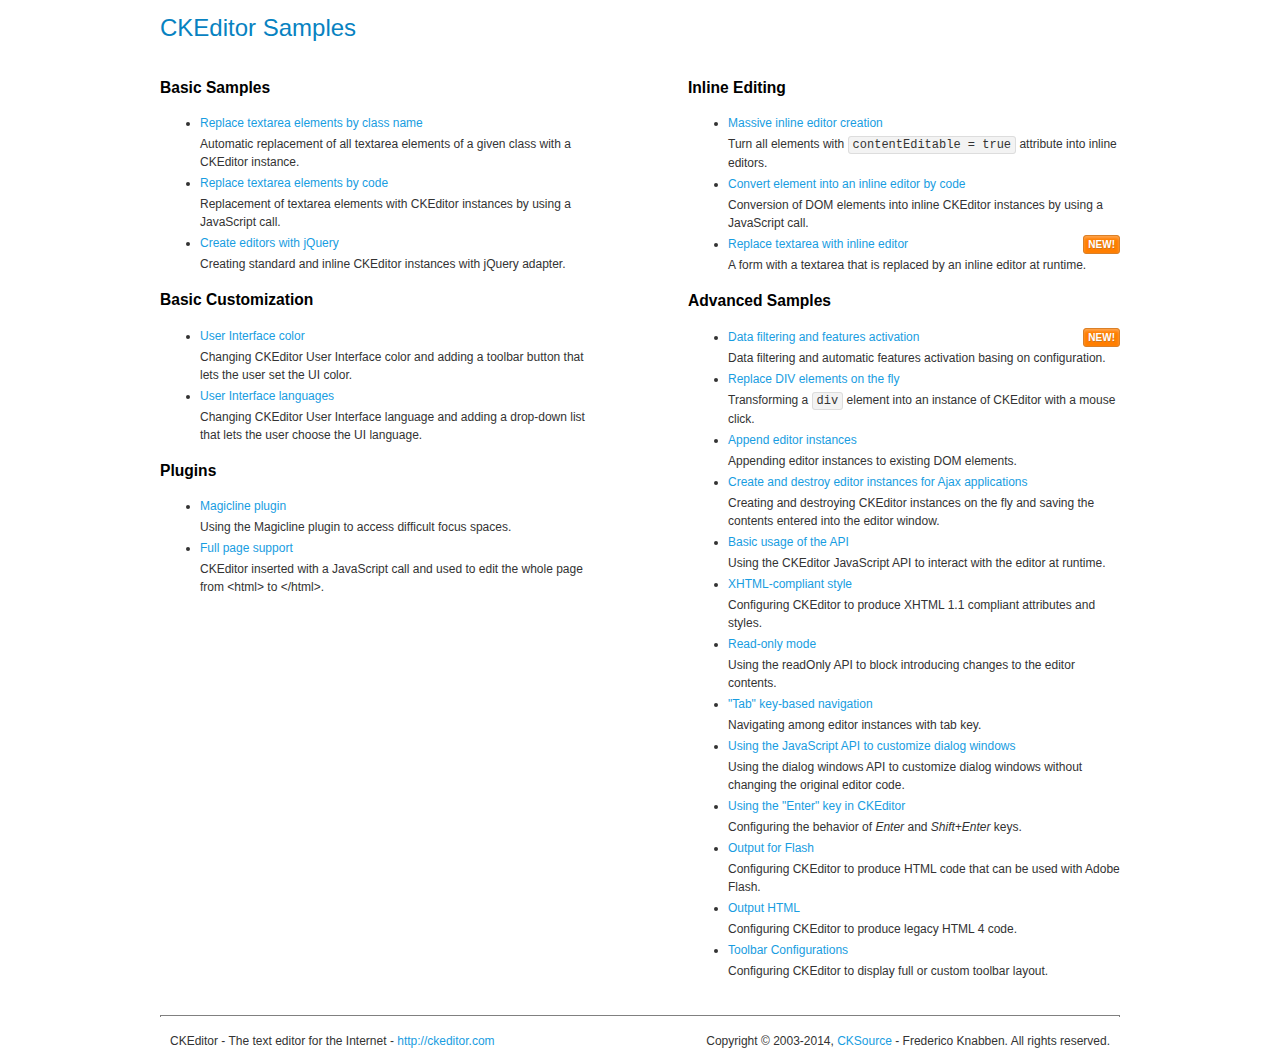
<file: static/ckeditor/samples/index.html>
<!DOCTYPE html>
<!--
Copyright (c) 2003-2014, CKSource - Frederico Knabben. All rights reserved.
For licensing, see LICENSE.md or http://ckeditor.com/license
-->
<html>
<head>
	<meta charset="utf-8">
	<title>CKEditor Samples</title>
	<link rel="stylesheet" href="sample.css">
</head>
<body>
	<h1 class="samples">
		CKEditor Samples
	</h1>
	<div class="twoColumns">
		<div class="twoColumnsLeft">
			<h2 class="samples">
				Basic Samples
			</h2>
			<dl class="samples">
				<dt><a class="samples" href="replacebyclass.html">Replace textarea elements by class name</a></dt>
				<dd>Automatic replacement of all textarea elements of a given class with a CKEditor instance.</dd>

				<dt><a class="samples" href="replacebycode.html">Replace textarea elements by code</a></dt>
				<dd>Replacement of textarea elements with CKEditor instances by using a JavaScript call.</dd>

				<dt><a class="samples" href="jquery.html">Create editors with jQuery</a></dt>
				<dd>Creating standard and inline CKEditor instances with jQuery adapter.</dd>
			</dl>

			<h2 class="samples">
				Basic Customization
			</h2>
			<dl class="samples">
				<dt><a class="samples" href="uicolor.html">User Interface color</a></dt>
				<dd>Changing CKEditor User Interface color and adding a toolbar button that lets the user set the UI color.</dd>

				<dt><a class="samples" href="uilanguages.html">User Interface languages</a></dt>
				<dd>Changing CKEditor User Interface language and adding a drop-down list that lets the user choose the UI language.</dd>
			</dl>


			<h2 class="samples">Plugins</h2>
<dl class="samples">
<dt><a class="samples" href="plugins/magicline/magicline.html">Magicline plugin</a></dt>
<dd>Using the Magicline plugin to access difficult focus spaces.</dd>

<dt><a class="samples" href="plugins/wysiwygarea/fullpage.html">Full page support</a></dt>
<dd>CKEditor inserted with a JavaScript call and used to edit the whole page from &lt;html&gt; to &lt;/html&gt;.</dd>
</dl>
		</div>
		<div class="twoColumnsRight">
			<h2 class="samples">
				Inline Editing
			</h2>
			<dl class="samples">
				<dt><a class="samples" href="inlineall.html">Massive inline editor creation</a></dt>
				<dd>Turn all elements with <code>contentEditable = true</code> attribute into inline editors.</dd>

				<dt><a class="samples" href="inlinebycode.html">Convert element into an inline editor by code</a></dt>
				<dd>Conversion of DOM elements into inline CKEditor instances by using a JavaScript call.</dd>

				<dt><a class="samples" href="inlinetextarea.html">Replace textarea with inline editor</a> <span class="new">New!</span></dt>
				<dd>A form with a textarea that is replaced by an inline editor at runtime.</dd>

				
			</dl>

			<h2 class="samples">
				Advanced Samples
			</h2>
			<dl class="samples">
				<dt><a class="samples" href="datafiltering.html">Data filtering and features activation</a> <span class="new">New!</span></dt>
				<dd>Data filtering and automatic features activation basing on configuration.</dd>

				<dt><a class="samples" href="divreplace.html">Replace DIV elements on the fly</a></dt>
				<dd>Transforming a <code>div</code> element into an instance of CKEditor with a mouse click.</dd>

				<dt><a class="samples" href="appendto.html">Append editor instances</a></dt>
				<dd>Appending editor instances to existing DOM elements.</dd>

				<dt><a class="samples" href="ajax.html">Create and destroy editor instances for Ajax applications</a></dt>
				<dd>Creating and destroying CKEditor instances on the fly and saving the contents entered into the editor window.</dd>

				<dt><a class="samples" href="api.html">Basic usage of the API</a></dt>
				<dd>Using the CKEditor JavaScript API to interact with the editor at runtime.</dd>

				<dt><a class="samples" href="xhtmlstyle.html">XHTML-compliant style</a></dt>
				<dd>Configuring CKEditor to produce XHTML 1.1 compliant attributes and styles.</dd>

				<dt><a class="samples" href="readonly.html">Read-only mode</a></dt>
				<dd>Using the readOnly API to block introducing changes to the editor contents.</dd>

				<dt><a class="samples" href="tabindex.html">"Tab" key-based navigation</a></dt>
				<dd>Navigating among editor instances with tab key.</dd>


				
<dt><a class="samples" href="plugins/dialog/dialog.html">Using the JavaScript API to customize dialog windows</a></dt>
<dd>Using the dialog windows API to customize dialog windows without changing the original editor code.</dd>

<dt><a class="samples" href="plugins/enterkey/enterkey.html">Using the &quot;Enter&quot; key in CKEditor</a></dt>
<dd>Configuring the behavior of <em>Enter</em> and <em>Shift+Enter</em> keys.</dd>

<dt><a class="samples" href="plugins/htmlwriter/outputforflash.html">Output for Flash</a></dt>
<dd>Configuring CKEditor to produce HTML code that can be used with Adobe Flash.</dd>

<dt><a class="samples" href="plugins/htmlwriter/outputhtml.html">Output HTML</a></dt>
<dd>Configuring CKEditor to produce legacy HTML 4 code.</dd>

<dt><a class="samples" href="plugins/toolbar/toolbar.html">Toolbar Configurations</a></dt>
<dd>Configuring CKEditor to display full or custom toolbar layout.</dd>

			</dl>
		</div>
	</div>
	<div id="footer">
		<hr>
		<p>
			CKEditor - The text editor for the Internet - <a class="samples" href="http://ckeditor.com/">http://ckeditor.com</a>
		</p>
		<p id="copy">
			Copyright &copy; 2003-2014, <a class="samples" href="http://cksource.com/">CKSource</a> - Frederico Knabben. All rights reserved.
		</p>
	</div>
</body>
</html>
</file>
<file: static/ckeditor/samples/sample.css>
/*
Copyright (c) 2003-2014, CKSource - Frederico Knabben. All rights reserved.
For licensing, see LICENSE.md or http://ckeditor.com/license
*/

html, body, h1, h2, h3, h4, h5, h6, div, span, blockquote, p, address, form, fieldset, img, ul, ol, dl, dt, dd, li, hr, table, td, th, strong, em, sup, sub, dfn, ins, del, q, cite, var, samp, code, kbd, tt, pre
{
	line-height: 1.5;
}

body
{
	padding: 10px 30px;
}

input, textarea, select, option, optgroup, button, td, th
{
	font-size: 100%;
}

pre
{
	-moz-tab-size: 4;
	-o-tab-size: 4;
	-webkit-tab-size: 4;
	tab-size: 4;
}

pre, code, kbd, samp, tt
{
	font-family: monospace,monospace;
	font-size: 1em;
}

body {
	width: 960px;
	margin: 0 auto;
}

code
{
	background: #f3f3f3;
	border: 1px solid #ddd;
	padding: 1px 4px;

	-moz-border-radius: 3px;
	-webkit-border-radius: 3px;
	border-radius: 3px;
}

abbr
{
	border-bottom: 1px dotted #555;
	cursor: pointer;
}

.new, .beta
{
	text-transform: uppercase;
	font-size: 10px;
	font-weight: bold;
	padding: 1px 4px;
	margin: 0 0 0 5px;
	color: #fff;
	float: right;

	-moz-border-radius: 3px;
	-webkit-border-radius: 3px;
	border-radius: 3px;
}

.new
{
	background: #FF7E00;
	border: 1px solid #DA8028;
	text-shadow: 0 1px 0 #C97626;

	-moz-box-shadow: 0 2px 3px 0 #FFA54E inset;
	-webkit-box-shadow: 0 2px 3px 0 #FFA54E inset;
	box-shadow: 0 2px 3px 0 #FFA54E inset;
}

.beta
{
	background: #18C0DF;
	border: 1px solid #19AAD8;
	text-shadow: 0 1px 0 #048CAD;
	font-style: italic;

	-moz-box-shadow: 0 2px 3px 0 #50D4FD inset;
	-webkit-box-shadow: 0 2px 3px 0 #50D4FD inset;
	box-shadow: 0 2px 3px 0 #50D4FD inset;
}

h1.samples
{
	color: #0782C1;
	font-size: 200%;
	font-weight: normal;
	margin: 0;
	padding: 0;
}

h1.samples a
{
	color: #0782C1;
	text-decoration: none;
	border-bottom: 1px dotted #0782C1;
}

.samples a:hover
{
	border-bottom: 1px dotted #0782C1;
}

h2.samples
{
	color: #000000;
	font-size: 130%;
	margin: 15px 0 0 0;
	padding: 0;
}

p, blockquote, address, form, pre, dl, h1.samples, h2.samples
{
	margin-bottom: 15px;
}

ul.samples
{
	margin-bottom: 15px;
}

.clear
{
	clear: both;
}

fieldset
{
	margin: 0;
	padding: 10px;
}

body, input, textarea
{
	color: #333333;
	font-family: Arial, Helvetica, sans-serif;
}

body
{
	font-size: 75%;
}

a.samples
{
	color: #189DE1;
	text-decoration: none;
}

form
{
	margin: 0;
	padding: 0;
}

pre.samples
{
	background-color: #F7F7F7;
	border: 1px solid #D7D7D7;
	overflow: auto;
	padding: 0.25em;
	white-space: pre-wrap; /* CSS 2.1 */
	word-wrap: break-word; /* IE7 */
}

#footer
{
	clear: both;
	padding-top: 10px;
}

#footer hr
{
	margin: 10px 0 15px 0;
	height: 1px;
	border: solid 1px gray;
	border-bottom: none;
}

#footer p
{
	margin: 0 10px 10px 10px;
	float: left;
}

#footer #copy
{
	float: right;
}

#outputSample
{
	width: 100%;
	table-layout: fixed;
}

#outputSample thead th
{
	color: #dddddd;
	background-color: #999999;
	padding: 4px;
	white-space: nowrap;
}

#outputSample tbody th
{
	vertical-align: top;
	text-align: left;
}

#outputSample pre
{
	margin: 0;
	padding: 0;
}

.description
{
	border: 1px dotted #B7B7B7;
	margin-bottom: 10px;
	padding: 10px 10px 0;
	overflow: hidden;
}

label
{
	display: block;
	margin-bottom: 6px;
}

/**
 *	CKEditor editables are automatically set with the "cke_editable" class
 *	plus cke_editable_(inline|themed) depending on the editor type.
 */

/* Style a bit the inline editables. */
.cke_editable.cke_editable_inline
{
	cursor: pointer;
}

/* Once an editable element gets focused, the "cke_focus" class is
   added to it, so we can style it differently. */
.cke_editable.cke_editable_inline.cke_focus
{
	box-shadow: inset 0px 0px 20px 3px #ddd, inset 0 0 1px #000;
	outline: none;
	background: #eee;
	cursor: text;
}

/* Avoid pre-formatted overflows inline editable. */
.cke_editable_inline pre
{
	white-space: pre-wrap;
	word-wrap: break-word;
}

/**
 *	Samples index styles.
 */

.twoColumns,
.twoColumnsLeft,
.twoColumnsRight
{
	overflow: hidden;
}

.twoColumnsLeft,
.twoColumnsRight
{
	width: 45%;
}

.twoColumnsLeft
{
	float: left;
}

.twoColumnsRight
{
	float: right;
}

dl.samples
{
	padding: 0 0 0 40px;
}
dl.samples > dt
{
	display: list-item;
	list-style-type: disc;
	list-style-position: outside;
	margin: 0 0 3px;
}
dl.samples > dd
{
	margin: 0 0 3px;
}
.warning
{
	color: #ff0000;
	background-color: #FFCCBA;
	border: 2px dotted #ff0000;
	padding: 15px 10px;
	margin: 10px 0;
}

/* Used on inline samples */

blockquote
{
	font-style: italic;
	font-family: Georgia, Times, "Times New Roman", serif;
	padding: 2px 0;
	border-style: solid;
	border-color: #ccc;
	border-width: 0;
}

.cke_contents_ltr blockquote
{
	padding-left: 20px;
	padding-right: 8px;
	border-left-width: 5px;
}

.cke_contents_rtl blockquote
{
	padding-left: 8px;
	padding-right: 20px;
	border-right-width: 5px;
}

img.right {
	border: 1px solid #ccc;
	float: right;
	margin-left: 15px;
	padding: 5px;
}

img.left {
	border: 1px solid #ccc;
	float: left;
	margin-right: 15px;
	padding: 5px;
}

.marker
{
	background-color: Yellow;
}
</file>
